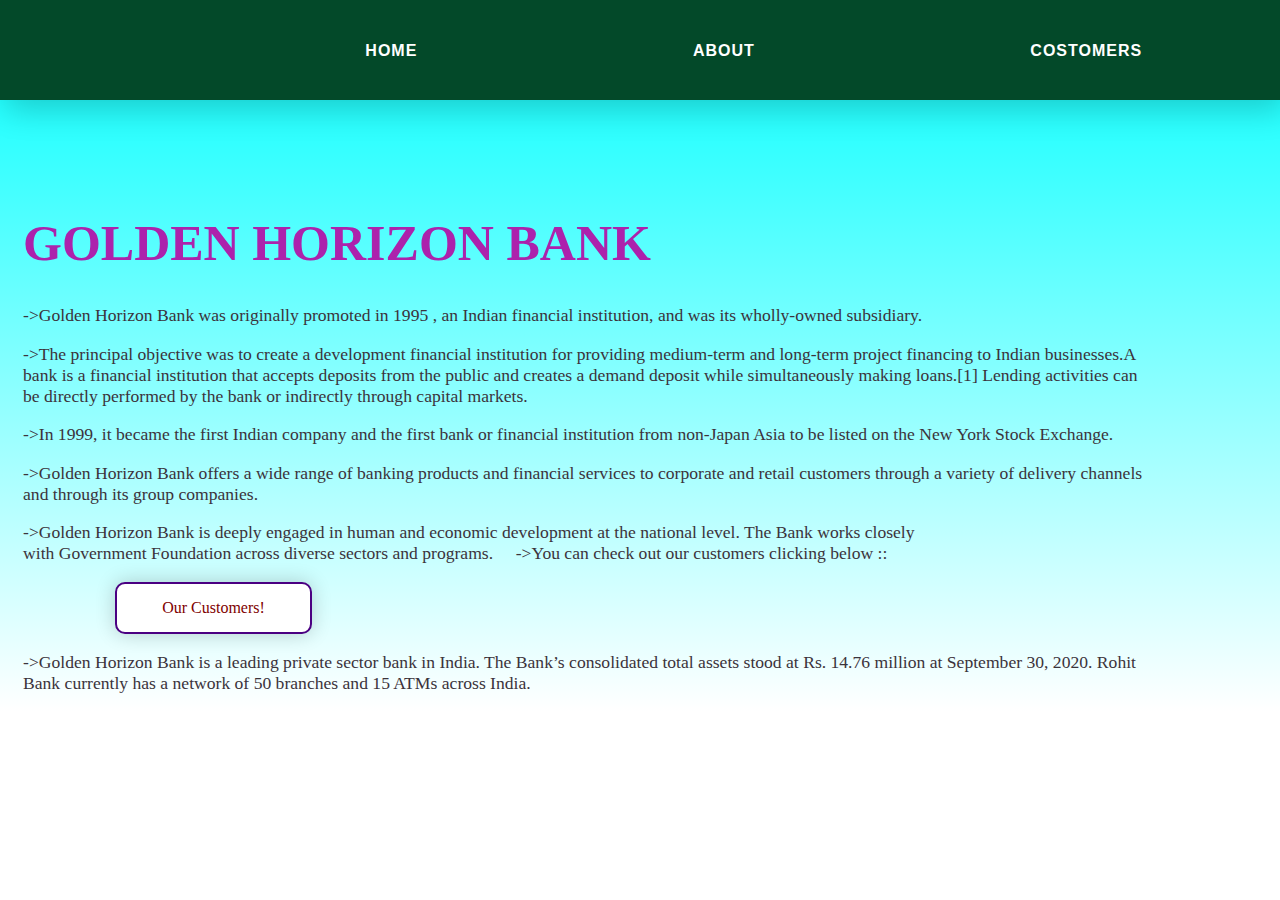
<file: about.html>
<!DOCTYPE html>
<html>

<head>
  <meta charset="utf-8">
  <meta name="viewport" content="width=device-width">
  <title>About Us</title>
  <link href="about.css" rel="stylesheet" type="text/css">

</head>

<body>
  <section id="main">
    <nav class="nav">
      <a href="./index.html" class="logo">
       
      </a>
      <ul class="menu">
        <li><a href="./index.html">Home</a></li>
        <li><a href="./about.html">About</a></li>
        <li><a href="./customerpage.html">Costomers</a></li>
      </ul>
    </nav>
  </section>

  <section class="main-content">
    <div class="content">
      <h1 class="heading"> <b>GOLDEN HORIZON BANK </b></h1>
      <p class="line">->Golden Horizon Bank was originally promoted in 1995 , an Indian financial institution, and was its
        wholly-owned subsidiary. </p>
      <p class="line">->The principal objective was to create a development financial institution for providing
        medium-term and long-term project financing to Indian businesses.A bank is a financial institution that accepts
        deposits from the public and creates a demand deposit while simultaneously making loans.[1] Lending activities
        can be directly performed by the bank or indirectly through capital markets.</p>
      <p class="line">->In 1999, it became the first Indian company and the first bank or financial institution from
        non-Japan Asia to be listed on the New York Stock Exchange.</p>

      <p class="line">->Golden Horizon Bank offers a wide range of banking products and financial services to corporate and
        retail customers through a variety of delivery channels and through its group companies.</p>
      
      <p class="line">->Golden Horizon Bank is deeply engaged in human and economic development at the national level. The Bank
        works closely <br>with Government Foundation across diverse sectors and programs.<Spark <p class="line">->You
          can check out our customers clicking below :: </p>
      <a class="start" href="./customerpage.html">Our Customers!</a>
      <p class="line">->Golden Horizon Bank is a leading private sector bank in India. The Bank’s consolidated total assets stood
        at Rs. 14.76 million at September 30, 2020. Rohit Bank currently has a network of 50 branches and 15 ATMs across
        India.</p>
    </div>

    <a href="./index.html" class="image">
      <!-- <img src="background.jpg" alt="Image depicting money transfer"> -->
    </a>
  </section>

</body>

</html>
</file>
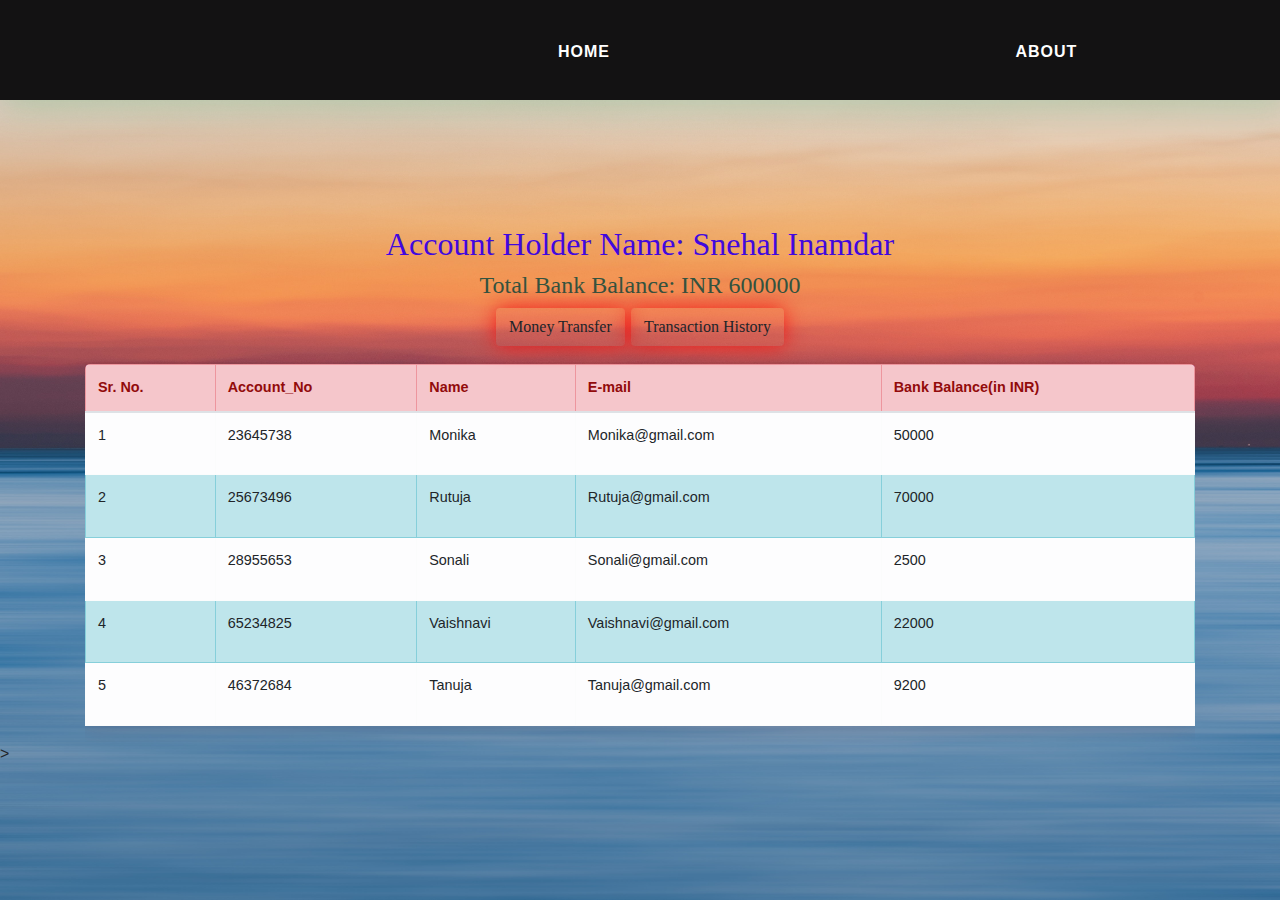
<file: customerpage.html>
<!DOCTYPE html>
<html>
<head>
	<meta charset="utf-8">
	<meta name="viewport" content="width=device-width, initial-scale=1">
	<title>Customer Details - Basic Banking System</title>

  <script src="script.js"></script>
  
	<link href="customerpage.css" rel="stylesheet" type="text/css">


  <link rel="stylesheet" href="https://maxcdn.bootstrapcdn.com/bootstrap/4.5.2/css/bootstrap.min.css"></script>
  <script src="https://ajax.googleapis.com/ajax/libs/jquery/3.5.1/jquery.min.js"></script>
  <script src="https://cdnjs.cloudflare.com/ajax/libs/popper.js/1.16.0/umd/popper.min.js"></script>
  <script src="https://maxcdn.bootstrapcdn.com/bootstrap/4.5.2/js/bootstrap.min.js"></script>

  <style>
    
    body {
      background-image: url('background.jpg');
      background-repeat: no-repeat;
      background-attachment: fixed; 
      background-size: 100% 100%;
    }
    </style>
  
</head>

<body text="red"></body>
<body>
	<section id="main">
		<nav class="nav">
			<a href="./index.html" class="logo">
      </a>
      <ul class="menu">
        <li><a href="./index.html">Home</a></li>
        <li><a href="./about.html">About</a></li>
      </ul>
    </nav>
  </section>
  
    <div class="self_info">
          <h2>Account Holder Name: Snehal Inamdar </h2>
          <style>h2{color:rgb(65, 8, 223);}</style>
          <h4>Total Bank Balance: INR <span id="my_Balance">600000</span></h4>
          <style>h4{color:rgb(51, 83, 63);}</style>
          <button class="btn" data-toggle="modal" data-target="#sendMoney">Money Transfer</button>
          <a class="btn" href="" data-toggle="modal" data-target="#transactionHistory">Transaction History</a>
    </div>

  <!--  Transfer of Money -->
    <div class="modal fade" id="sendMoney" tabindex="-1" role="dialog" aria-labelledby="exampleModalLabel"
        aria-hidden="true">
        <div class="modal-dialog" role="document">
            <div class="modal-content">
                <div class="modal-header">
                    <h5 class="modal-title" id="exampleModalLabel"> Money Transfer</h5>
                    <button type="button" class="close" data-dismiss="modal"  aria-label="Close">
                      <span aria-hidden="true">&times;</span>
                    </button>
                </div>
                <div class="modal-body">
                  <form action="">
                      <div class="input-group mb-3">
                        <input type="text" id="enterAccountNo" class="form-control" placeholder="Recipient's Account_No"
                          aria-label="Recipient's Account_No">
                      </div>
                      <div class="input-group mb-3">
                        <div class="input-group-prepend">
                          <span class="input-group-text">INR</span>
                        </div>
                        <input type="text" id="enterAmount" class="form-control" placeholder="Enter the Amount"
                          aria-label="Amount (to the nearest dollar)">
                        <div class="input-group-append">
                            <span class="input-group-text">.00</span>
                        </div>
                      </div>
                    </form>
                </div>
                <div class="modal-footer">
                    <button  type="button"  class="btn btn-secondary" data-dismiss="modal">Close</button>
                    <button type="button" onclick="perform_transaction()" class="btn btn-success" data-dismiss="modal">Transfer
                      Money</button>
                </div>
            </div>
        </div>
    </div>


  <!-- Transaction History -->

  <div class="modal fade" id="transactionHistory" tabindex="-1" role="dialog" aria-labelledby="exampleModalLabel"
    aria-hidden="true">
    <div class="modal-dialog" role="document">
      <div class="modal-content">
        <div class="modal-header">
          <h5 class="modal-title" id="exampleModalLabel">Transaction History</h5>
          <button type="button" class="close" data-dismiss="modal" aria-label="Close">
            <span aria-hidden="true">&times;</span>
          </button>
        </div>
        <div class="modal-body">
          <ol id="transaction-history-body">

          </ol>
        </div>
        <div class="modal-footer">
          <button type="button" class="btn btn-danger" data-dismiss="modal">Close</button>
        </div>
      </div>
    </div>
  </div>
 

 <!-- Costumer's details -->

  <div class="container">
        <div class="table-responsive">
            <table class="table table-hover table-bordered">
                <thead>
                    <tr class="table-danger">
                        <th scope="col">Sr. No.</th>
                        <th scope="col">Account_No</th>
                        <th scope="col">Name</th>
                        <th scope="col">E-mail</th>
                        <th scope="col">Bank Balance(in INR)</th>
                    </tr>
                </thead>
                <tbody>
                    <tr class="table-light">
                        <td scope="row">1</td>
                        <td>23645738</td>
                        <td>Monika</td>
                        <td>Monika@gmail.com</td>
                        <td>
                            <p id="23645738BankBalance">50000</p>
                        </td>
                    </tr>
                    <tr class="table-info">
                        <td scope="row">2</td>
                        <td>25673496</td>
                        <td>Rutuja</td>
                        <td>Rutuja@gmail.com</td>
                        <td>
                            <p id="25673496BankBalance">70000</p>
                        </td>
                    </tr>
                    <tr class="table-light">
                        <td scope="row">3</td>
                        <td>28955653</td>
                        <td>Sonali</td>
                        <td>Sonali@gmail.com</td>
                        <td>
                            <p id="28955653BankBalance">2500</p>
                        </td>
                    </tr>
                    <tr class="table-info">
                        <td scope="row">4</td>
                        <td>65234825</td>
                        <td>Vaishnavi</td>
                        <td>Vaishnavi@gmail.com</td>
                        <td>
                            <p id="65234825BankBalance">22000</p>
                        </td>
                    </tr>
                    <tr class="table-light">
                        <td scope="row">5</td>
                        <td>46372684</td>
                        <td>Tanuja</td>
                        <td>Tanuja@gmail.com</td>
                        <td>
                            <p id="46372684BankBalance">9200</p>
                        </td>
                    </tr>
                </tbody>
            </table>
        </div>
    </div>
</body>
</html>

<html>
  <head>
  </head>>
  <body background="background.jpg">
  </body>
</html>
</file>
<file: about.css>
*{
    box-sizing: border-box;
  }
  
  body{
    margin: 0px;
    padding: 0px;
    /* background-color:  rgba(244, 208, 63, 1) ; */
    background: linear-gradient(aqua, white);
    background-repeat: no-repeat;
  }
  
  
  #main{
    width: 100%;
    height: 20vh;
    position: relative;
  }
  
  .nav{
    font-family: 'Segoe UI', Tahoma, Geneva, Verdana, sans-serif;
    display: flex;
    justify-content: space-around;
    align-items: center;
    position: static;
    top: 0;
    left: 0;
    height: 100px;
    width: 100%;
    background-color: #034929;
    box-shadow: 5px 10px 30px rgba(0, 0, 0, 0.2);
    z-index: 1;
    margin-right: 60%;
  }
  
  
  .logo img{
    height: 110px;
    filter: invert(100%);
    margin-left: 100%;
  }
  
  .menu{
    list-style: none;
    display: contents;
    margin-left: 65%;
  }
  
  .menu li a{
    height: 40px;
    line-height: 43px;
    margin: 2px;
    padding: 0px 22px;
    display: flex;
    font-size: 1em;
    text-transform: uppercase;
    justify-content: left;
    align-items: center;
    font-weight: bold;
    letter-spacing: 1px;
    color: white;
  }
  
  
  a{
    text-decoration: none;
  }
  
  
  .image img{
    width: 80%;
    height: 80%;
    box-shadow: 0 0 1px rgba(5, 5, 5, 0.3);
    padding-top: 40px;
  }
  
  .main-content{
    display: flex;
    justify-content: space-around;
    margin-right: 10%;
  }
  
  .heading{
    color:#ac22ac ;
    font-family: 'Calibary,Arial, Helvetica';
    font-style: inherit;
    margin-left: 2%;
    font-size: 50px;
  }
  
  
  .line{
    color:#3b333b;
    font-family: 'Calibary,Arial, Helvetica',cursive;
    font-size: 1.1rem;
    margin-left: 2%; 
  }
  
  
  
  
  .start{
    font-family: 'Calibary,Reggae One', cursive;
    background-color: white ;
    color: rgb(128, 0, 0);
    padding: 15px 45px;
    text-align: center;
    text-decoration: none;
    display: inline-block;
    font-size: 16px;
    border: 2px solid indigo;
    border-radius: 10px;
    box-shadow: 0 0 20px rgba(0,0,0,0.2);
    margin-left: 10%;
  }
  
  .start:hover{
    background-color: rgb(0, 102, 128);
    color: white;
    border: 2px solid black;
    cursor: pointer;
  }
  
  
  .menu li a:hover{
    background-color:aqua;
    color:  #1A2421;
    font-weight: bolder;
    cursor: pointer;
  }
</file>
<file: customerpage.css>
*{
    box-sizing: border-box;
  }
  
  body{
    margin: 0px;
    padding: 0px;
    background-color: rgb(244, 63, 235) ;
  }
  
  
  #main{
    width: 100%;
    height: 25vh;
    position: relative;
  }
  
  .nav{
    display: flex;
    justify-content: space-around;
    align-items: center;
    position: static;
    top: 0;
    left: 0;
    height: 100px;
    width: 100%;
    background-color: #131213;
    box-shadow: 5px 10px 30px rgba(62, 184, 83, 0.2);
    z-index: 1;
    margin-right: 60%;
  }
  
  .logo img{
    height: 110px;
    filter: invert(100%);
  
  }
  
  .menu{
    list-style: none;
    display: contents;
    margin-left: 60%;
  }
  
  
  .menu li a{
    height: 40px;
    line-height: 43px;
    margin: 3px;
    padding: 0px 22px;
    display: flex;
    font-size: 1em;
    text-transform: uppercase;
    font-weight: bold;
    letter-spacing: 1px;
    justify-content: left;
    text-align: center;
    color: white;
  }
  
  .menu li a:hover{
    background-color:aqua;
    color:  #1A2421;
    font-weight: bolder;
    cursor: pointer;
  }
  
  
  a{
    text-decoration: none;
  }
  
  .self_info{
    justify-content: space-around;
    padding: 0;
    text-align: center;
    margin-bottom: 1rem;
    font-family: 'Arial, Helvetica';
    font-weight: 400;
    line-height: 1.2px;
    font-size : 25px;
  }
  
  .btn{
    font-family: 'Arial, Helvetica', cursive;
    background-color: rgb(243, 87, 14);
    padding: 15px 45px;
    text-align: center;
    text-decoration-color: rgb(18, 209, 59);
    text-decoration: none;
    display: inline-block;
    font-size: 16px;
    border: 2px solid rgb(129, 7, 250);
    box-shadow: 0 0 20px rgba(243, 13, 13, 0.849);
  }
  
  .btn:hover{
    background-color: rgb(6, 245, 213);
    color: white;
    border: 2px solid rgb(248, 8, 8);
    cursor: pointer;
  }
  
  .table{
  
    border-collapse: collapse;
      margin: 2px auto 0 auto;
      font-size: 0.9em;
      min-width: 400px;
      border-radius: 5px 5px 0 0;
      overflow: hidden;
      padding: 30px;
    box-shadow: 0 0 20px rgba(136, 26, 26, 0.15);
  }
  
  .table thead tr{
    background-color: rgb(145, 10, 145);
      color: rgb(146, 11, 11);
      text-align: left;
      font-weight: bold;
  }
</file>
